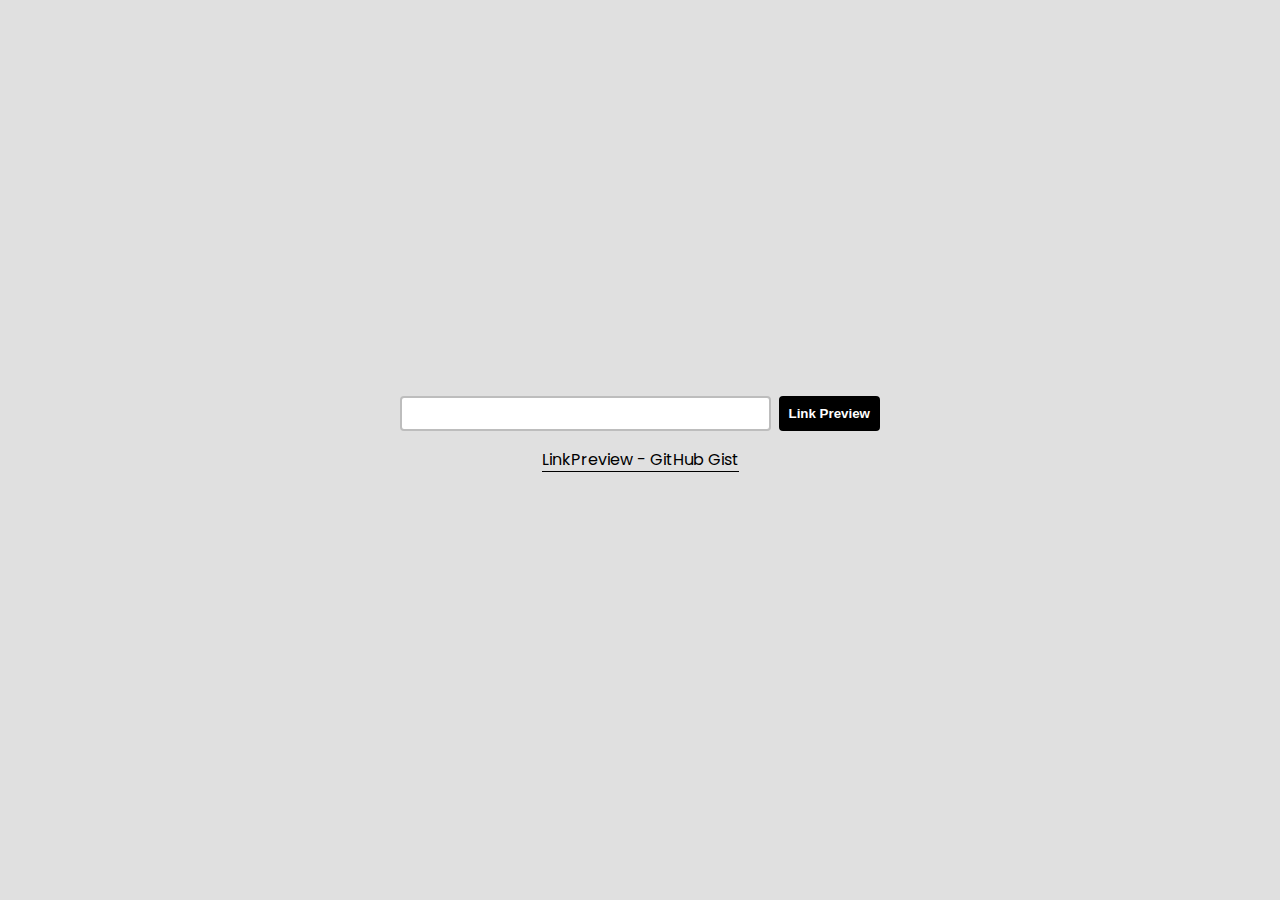
<file: docs/index.html>
<!DOCTYPE html>
<html lang="en">
<head>
    <meta charset="UTF-8">
    <meta http-equiv="X-UA-Compatible" content="IE=edge">
    <meta name="viewport" content="width=device-width, initial-scale=1.0">
    <link rel="stylesheet" href="style.css">
    <script src="https://ajax.googleapis.com/ajax/libs/jquery/3.6.0/jquery.min.js"></script>
    <title>LinkPreview - JavaScript Example</title>
</head>
<body>
    <div class="get-link-preview">
        <input type="text" name="url" id="id_url" class="input-url">
        <button type="button" class="get-link-preview" id="id_btn-get-link-preview">Link Preview</button>
    </div>
    <div class="link-preview-github-repo">
        <a target="_blank" rel="noopener noreferrer" href="https://gist.github.com/4akhilkumar/cbc31430c17d93a337095cff4212ee05">LinkPreview - GitHub Gist</a>
    </div>
    <div class="link-preview-container"></div>

    <script src="main.js"></script>
</body>
</html>
</file>
<file: docs/style.css>
@import url('https://fonts.googleapis.com/css2?family=Poppins:wght@400;500;600;700;800;900&display=swap');

* {
  padding: 0;
  margin: 0;
  box-sizing: border-box;
}

body {
  font-family: 'Poppins', sans-serif;
  display: flex;
  flex-direction: column;
  align-items: center;
  justify-content: center;
  height: 100vh;
  background: #e0e0e0;
}

.link-preview {
  display: flex;
  align-items: center;
  box-shadow: 0 2px 16px rgb(17 17 26 / 10%);
  width: 30rem;
  height: 10rem;
  padding: .8rem;
  border-radius: .25rem;
  background: #FFF;
}

.link-preview-img {
  width: 100%;
  max-width: 125px;
  height: 100%;
}

.link-preview-img img {
  width: 100%;
  height: 100%;
  object-fit: contain; /* cover, contain, fill, none, scale-down */
  display: block;
}

.link-preview-title-description {
  display: flex;
  flex-direction: column;
  row-gap: 0.25rem;
  padding-left: .5rem;
  border-left: 2px solid #000;
  margin-left: .5rem;
}

.link-preview-title h3 {
  font-size: 1rem;
  font-weight: 500;
}

.link-preview-description {
  -webkit-line-clamp: 3;
  -webkit-box-orient: vertical;
  display: -webkit-box;
  overflow: hidden;
}

.link-preview-description p {
  font-size: .9rem;
  hyphens: auto;
}

.get-link-preview {
  display: flex;
  column-gap: .5rem;
  width: 100%;
  max-width: 30rem;
}

.link-preview-github-repo {
  margin: 1rem 0 2rem 0;
}

.link-preview-github-repo a {
  text-decoration: none;
  color: #000;
  border-bottom: 1px solid #000;
  transition: all ease-in-out .4s;
}

input[type="text"].input-url {
  padding: .5rem;
  border-radius: .25rem;
  outline: none;
  width: 100%;
  border: 2px solid #bdbdbd;
  transition: all .4s;
}

input[type="text"].input-url:hover {
  border: 2px solid #757575;
}

button.get-link-preview {
  max-width: fit-content;
  padding: .5rem;
  border-radius: .25rem;
  background: #000;
  color: #FFF;
  font-weight: 600;
  border: 2px solid transparent;
  display: flex;
  align-items: center;
  cursor: pointer;
  transition: all .2s;
}

button.get-link-preview:hover,
button.get-link-preview:focus,
button.get-link-preview:active {
  background: #FFF;
  color: #000;
  border: 2px solid #000;
}

/* Google Loading CSS */

.loader {
  position: relative;
  margin: 0 auto;
  width: 100px;
}

.loader:before {
  content: "";
  display: block;
  padding-top: 100%;
}

.circular {
  -webkit-animation: rotate 2s linear infinite;
  animation: rotate 2s linear infinite;
  height: 100%;
  transform-origin: center center;
  width: 100%;
  position: absolute;
  top: 0;
  bottom: 0;
  left: 0;
  right: 0;
  margin: auto;
}

.path {
  stroke-dasharray: 1, 200;
  stroke-dashoffset: 0;
  -webkit-animation: dash 1.5s ease-in-out infinite, color 6s ease-in-out infinite;
  animation: dash 1.5s ease-in-out infinite, color 6s ease-in-out infinite;
  stroke-linecap: round;
}

@-webkit-keyframes rotate {
  100% {
    transform: rotate(360deg);
  }
}

@keyframes rotate {
  100% {
    transform: rotate(360deg);
  }
}

@-webkit-keyframes dash {
  0% {
    stroke-dasharray: 1, 200;
    stroke-dashoffset: 0;
  }

  50% {
    stroke-dasharray: 89, 200;
    stroke-dashoffset: -35px;
  }

  100% {
    stroke-dasharray: 89, 200;
    stroke-dashoffset: -124px;
  }
}

@keyframes dash {
  0% {
    stroke-dasharray: 1, 200;
    stroke-dashoffset: 0;
  }

  50% {
    stroke-dasharray: 89, 200;
    stroke-dashoffset: -35px;
  }

  100% {
    stroke-dasharray: 89, 200;
    stroke-dashoffset: -124px;
  }
}

@-webkit-keyframes color {

  100%,
  0% {
    stroke: #d62d20;
  }

  40% {
    stroke: #0057e7;
  }

  66% {
    stroke: #008744;
  }

  80%,
  90% {
    stroke: #ffa700;
  }
}

@keyframes color {

  100%,
  0% {
    stroke: #d62d20;
  }

  40% {
    stroke: #0057e7;
  }

  66% {
    stroke: #008744;
  }

  80%,
  90% {
    stroke: #ffa700;
  }
}

.showbox {
  position: relative;
  top: 0;
  bottom: 0;
  left: 0;
  right: 0;
  padding: 5%;
}

/* Google Loading CSS */
</file>
